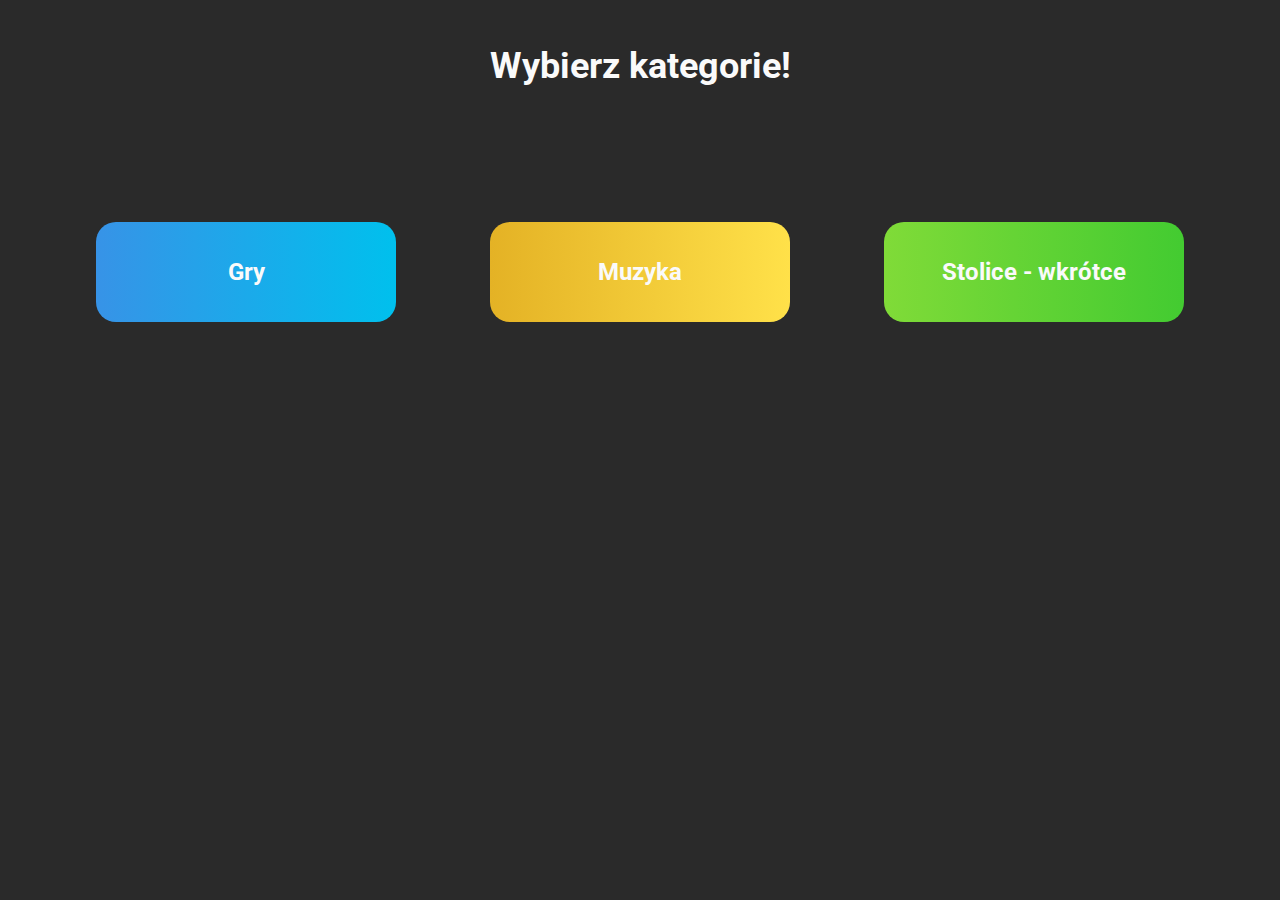
<file: index.html>
<!DOCTYPE html>
<html lang="en">
<head>
    <meta charset="UTF-8">
    <meta name="viewport" content="width=device-width, initial-scale=1.0">
    <title>Quiz - home</title>
    <link rel="stylesheet" href="styles/style.css">
    <link rel="preconnect" href="https://fonts.gstatic.com">
    <link href="https://fonts.googleapis.com/css2?family=Roboto:wght@100;300;400;500;700;900&display=swap" rel="stylesheet">
</head>
<body>
    <nav>
        <h1 class="title">Wybierz kategorie!</h1>
    </nav>
    <section>
            <div class="categories games">
                <h2 class="categories__title">Gry</h2>
            </div>
            <div class="categories music">
                <h2 class="categories__title">Muzyka</h2>
            </div>
            <div class="categories capitals">
                <h2 class="categories__title">Stolice - wkrótce</h2>
            </div>
    </section>
    <script src="scripts/app.js"></script>
</body>
</html>
</file>
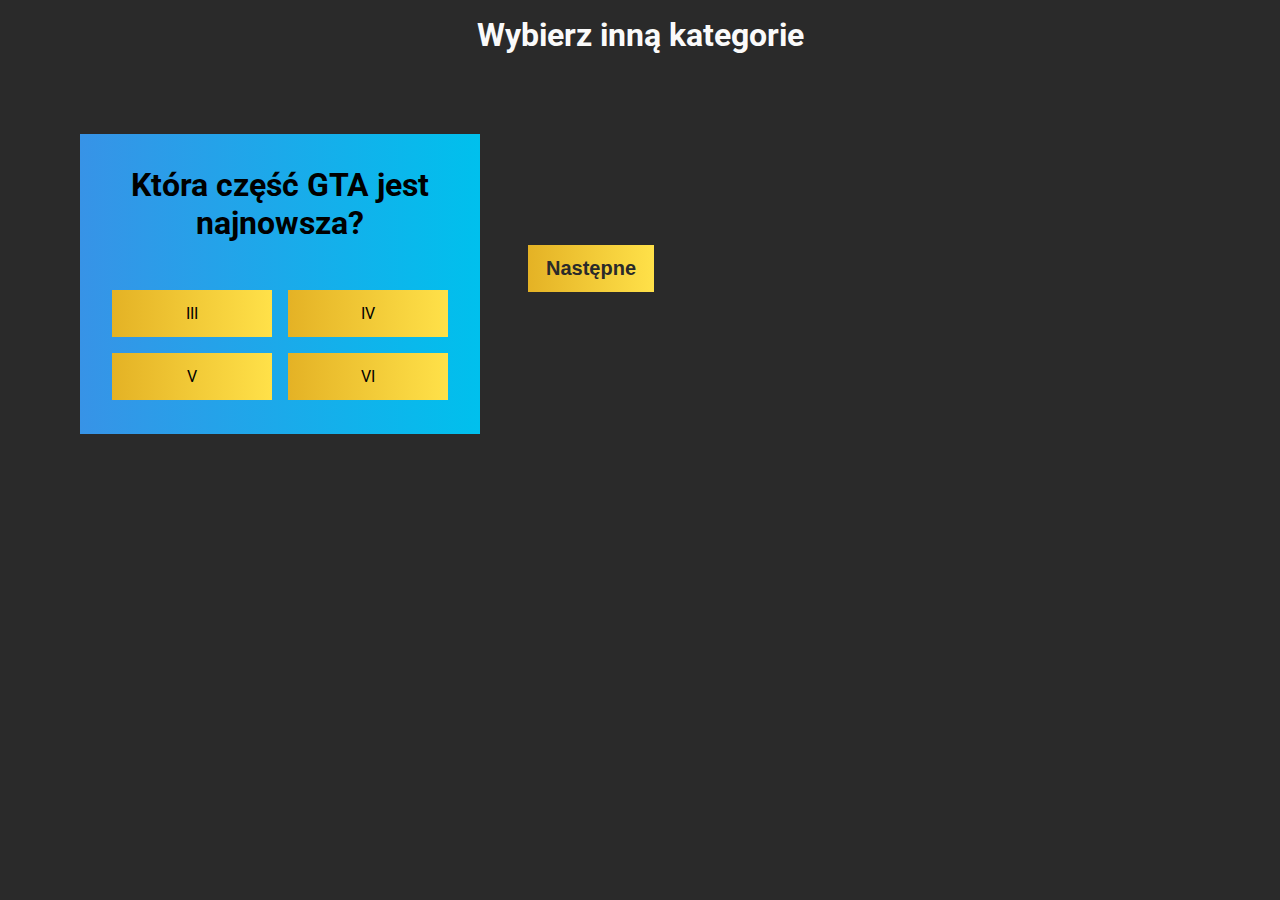
<file: games.html>
<!DOCTYPE html>
<html lang="en">
<head>
    <meta charset="UTF-8">
    <meta name="viewport" content="width=device-width, initial-scale=1.0">
    <title>Quiz - home</title>
    <link rel="stylesheet" href="styles/game.css">
    <link rel="preconnect" href="https://fonts.gstatic.com">
    <link href="https://fonts.googleapis.com/css2?family=Roboto:wght@100;300;400;500;700;900&display=swap" rel="stylesheet">
</head>
<body>
    <nav>
        <h1 class="title">Wybierz inną kategorie</h1>
    </nav>
    <section>
        <div class="box">
            <div class="box__question">
                <h1 class="box__title">Pytanie?</h1>
            </div>
            <div class="box__answears-list">
                <p class="box__answear answearOne">Odp 1</p>
                <p class="box__answear answearTwo">Odp 2</p><br>
                <p class="box__answear answearThree">Odp 3</p>
                <p class="box__answear answearFour">Odp 4</p>
            </div>
        </div>
        <div class="container">
            <button class="container__button">Następne</button>
            <span class="container__result"></span>
        </div>
    </section>
    <script src="scripts/questions.js"></script>
    <script src="scripts/script.js"></script>
</body>
</html>
</file>
<file: styles/style.css>
* {
  margin: 0;
  padding: 0;
  -webkit-box-sizing: border-box;
          box-sizing: border-box;
}

body, html {
  font-family: 'Roboto', sans-serif;
  background-color: #2a2a2a;
}

nav {
  text-align: center;
  margin-top: 5vh;
}

nav .title {
  font-size: 36px;
  color: #fafafa;
}

section {
  display: -webkit-box;
  display: -ms-flexbox;
  display: flex;
  -webkit-box-orient: horizontal;
  -webkit-box-direction: normal;
      -ms-flex-direction: row;
          flex-direction: row;
  -webkit-box-pack: justify;
      -ms-flex-pack: justify;
          justify-content: space-between;
  width: 85%;
  margin-top: 15vh;
  margin-left: 50%;
  -webkit-transform: translateX(-50%);
          transform: translateX(-50%);
}

section .categories {
  display: -webkit-box;
  display: -ms-flexbox;
  display: flex;
  width: 300px;
  height: 100px;
  border-radius: 20px;
  text-align: center;
  -webkit-box-pack: center;
      -ms-flex-pack: center;
          justify-content: center;
  -webkit-box-align: center;
      -ms-flex-align: center;
          align-items: center;
  cursor: pointer;
}

section .categories .categories__title {
  color: #fafafa;
}

section .categories:nth-child(1) {
  background: #3793e7;
  background: -webkit-gradient(linear, left top, right top, from(#3793e7), to(#00c0ed));
  background: linear-gradient(90deg, #3793e7 0%, #00c0ed 100%);
}

section .categories:nth-child(2) {
  background: #e4b225;
  background: -webkit-gradient(linear, left top, right top, from(#e4b225), to(#ffe149));
  background: linear-gradient(90deg, #e4b225 0%, #ffe149 100%);
}

section .categories:nth-child(3) {
  background: #80db38;
  background: -webkit-gradient(linear, left top, right top, from(#80db38), to(#43cb31));
  background: linear-gradient(90deg, #80db38 0%, #43cb31 100%);
}
/*# sourceMappingURL=style.css.map */
</file>
<file: styles/game.css>
* {
  margin: 0;
  padding: 0;
  -webkit-box-sizing: border-box;
          box-sizing: border-box;
}

body, html {
  font-family: 'Roboto', sans-serif;
  background-color: #2a2a2a;
}

nav {
  text-align: center;
}

nav .title {
  color: #fafafa;
  margin-top: 1rem;
  cursor: pointer;
}

section {
  display: -webkit-box;
  display: -ms-flexbox;
  display: flex;
  -webkit-box-orient: horizontal;
  -webkit-box-direction: normal;
      -ms-flex-direction: row;
          flex-direction: row;
  -webkit-box-align: center;
      -ms-flex-align: center;
          align-items: center;
  text-align: center;
  margin-left: 5rem;
  margin-top: 5rem;
}

section .box {
  width: 400px;
  height: 300px;
  background: #3793e7;
  background: -webkit-gradient(linear, left top, right top, from(#3793e7), to(#00c0ed));
  background: linear-gradient(90deg, #3793e7 0%, #00c0ed 100%);
}

section .box .box__question {
  display: -webkit-box;
  display: -ms-flexbox;
  display: flex;
  -webkit-box-pack: center;
      -ms-flex-pack: center;
          justify-content: center;
}

section .box .box__question .box__title {
  margin-top: 2rem;
}

section .box .box__answears-list {
  display: -webkit-box;
  display: -ms-flexbox;
  display: flex;
  -ms-flex-wrap: wrap;
      flex-wrap: wrap;
  -webkit-box-pack: center;
      -ms-flex-pack: center;
          justify-content: center;
  margin-top: 2rem;
}

section .box .box__answears-list .box__answear {
  background: #e4b225;
  background: -webkit-gradient(linear, left top, right top, from(#e4b225), to(#ffe149));
  background: linear-gradient(90deg, #e4b225 0%, #ffe149 100%);
  width: 40%;
  margin-top: 1rem;
  padding: 14px 0px;
  cursor: pointer;
}

section .box .box__answears-list .box__answear:hover {
  background-color: #bdbdbd;
}

section .box .box__answears-list .box__answear:nth-child(2) {
  margin-left: 1rem;
}

section .box .box__answears-list .box__answear:nth-child(5) {
  margin-left: 1rem;
}

section .container {
  display: -webkit-box;
  display: -ms-flexbox;
  display: flex;
  -webkit-box-orient: vertical;
  -webkit-box-direction: normal;
      -ms-flex-direction: column;
          flex-direction: column;
  margin-left: 3rem;
}

section .container .container__button {
  background: #e4b225;
  background: -webkit-gradient(linear, left top, right top, from(#e4b225), to(#ffe149));
  background: linear-gradient(90deg, #e4b225 0%, #ffe149 100%);
  border: none;
  color: #2a2a2a;
  font-weight: 700;
  font-size: 20px;
  padding: 12px 18px;
  cursor: pointer;
}

section .container .container__result {
  margin-top: 2rem;
  color: #fafafa;
}

section .container .correct {
  color: lightgreen;
}

section .container .wrong {
  color: red;
}
/*# sourceMappingURL=game.css.map */
</file>
